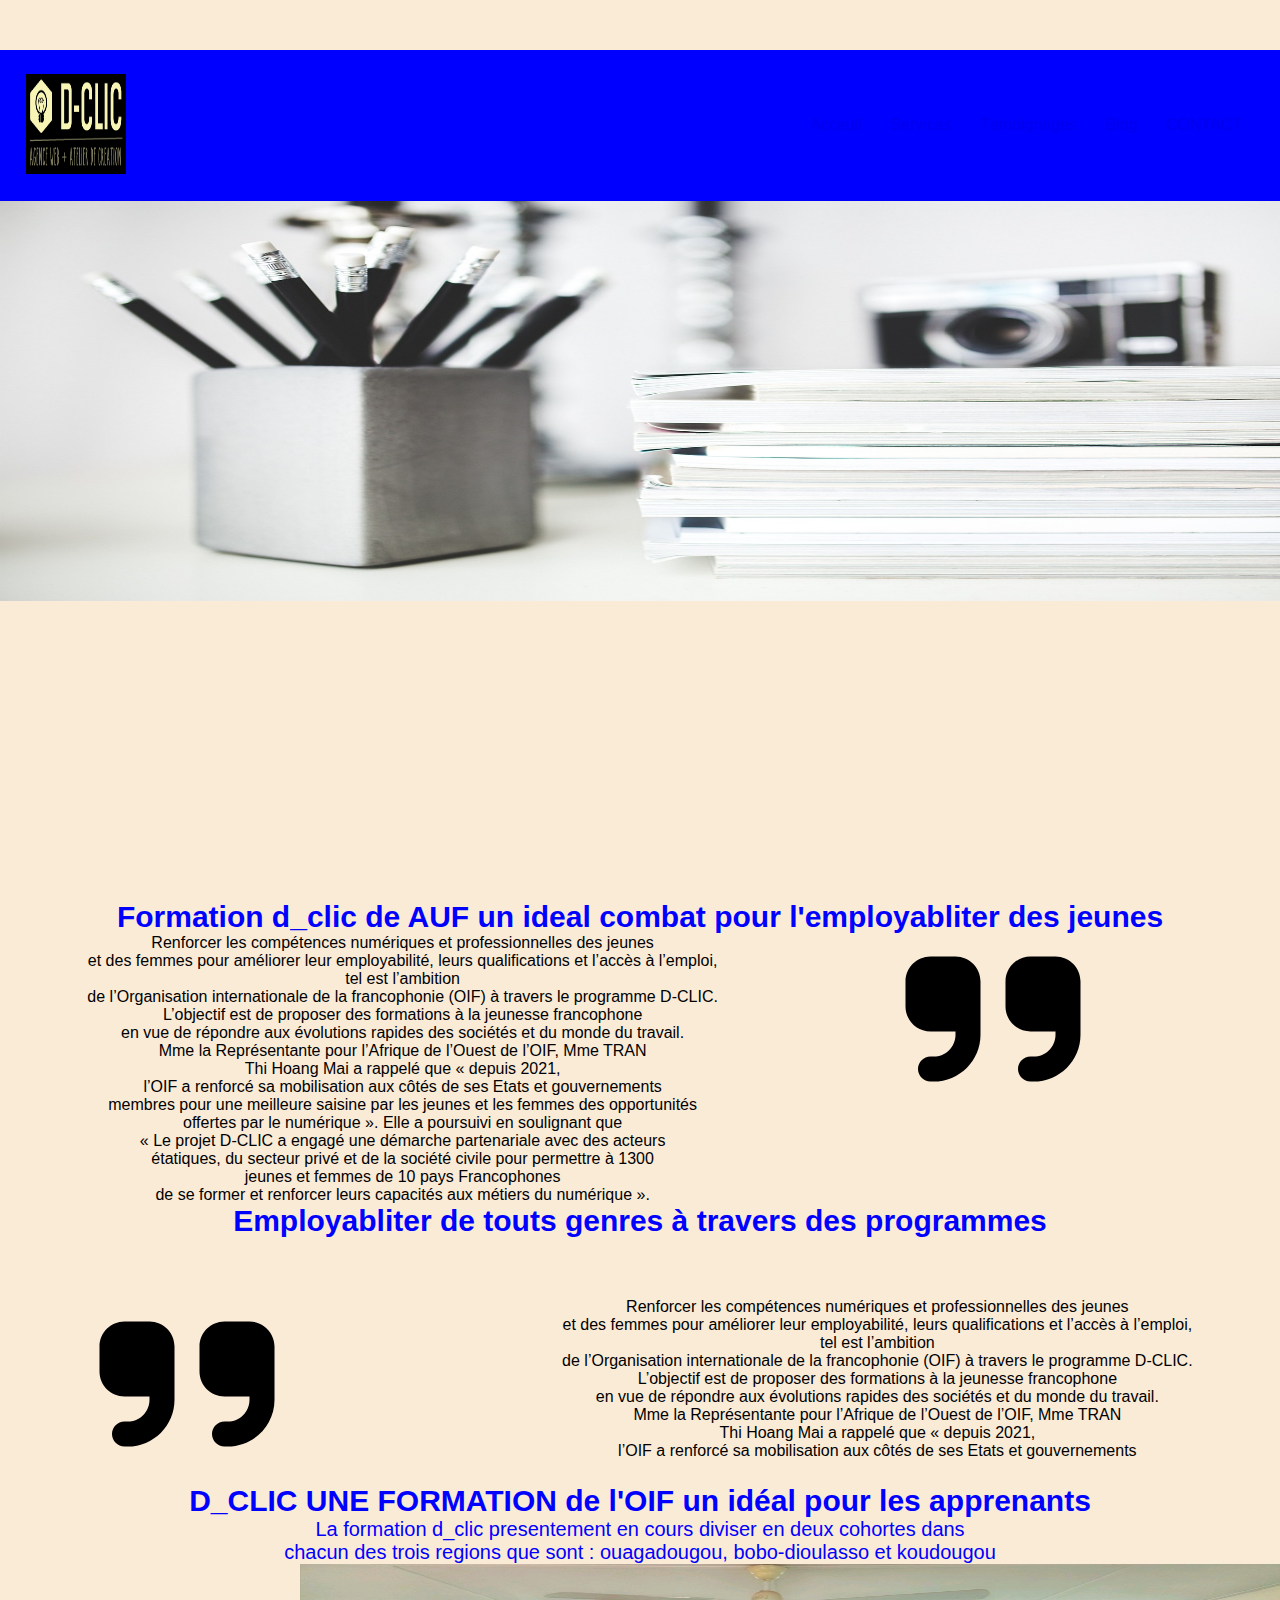
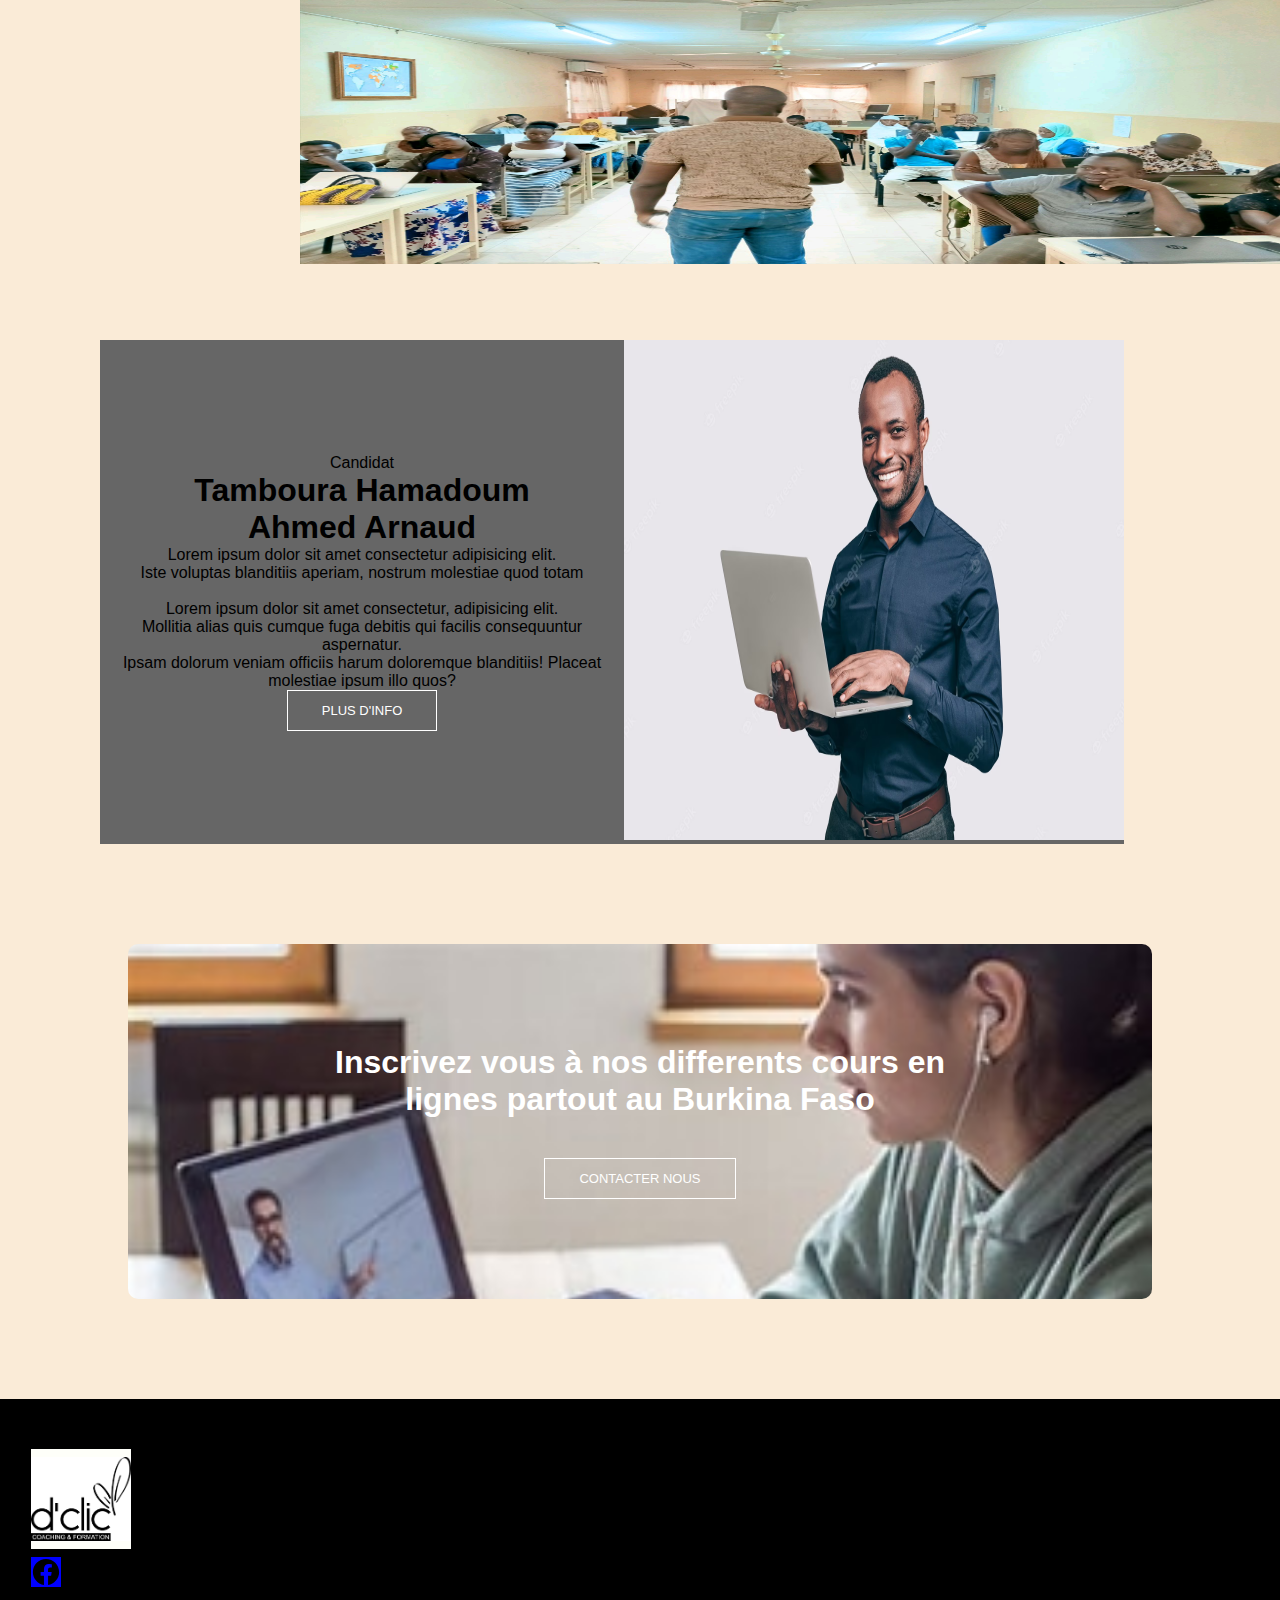
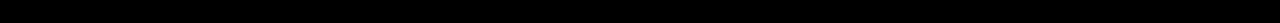
<file: Blog.html>
<!DOCTYPE html>
<html lang="en">
<head>
    <meta charset="UTF-8">
    <meta name="viewport" content="width=device-width, initial-scale=1.0">
    <link rel="stylesheet" href="https://cdnjs.cloudflare.com/ajax/libs/font-awesome/6.4.0/css/all.min.css"
    integrity="sha512-iecdLmaskl7CVkqkXNQ/ZH/XLlvWZOJyj7Yy7tcenmpD1ypASozpmT/E0iPtmFIB46ZmdtAc9eNBvH0H/ZpiBw=="
    crossorigin="anonymous" referrerpolicy="no-referrer" />
<link href="https://cdn.jsdelivr.net/npm/bootstrap@5.3.1/dist/css/bootstrap.min.css" rel="stylesheet"
    integrity="sha384-4bw+/aepP/YC94hEpVNVgiZdgIC5+VKNBQNGCHeKRQN+PtmoHDEXuppvnDJzQIu9" crossorigin="anonymous">

    <link rel="stylesheet" href="./style.css">
    <title>projet d_clic</title>
</head>
<body>
    <section class="header">
        <header>
           
            <nav>
                  <a href="index.html"><img class="imge" src="./d'''clic.png" alt=""></a>
    
                <div class="nav-links" id="navLinks">
                    <i class="fa fa-times" onclick="showMenu()" ></i>
                <ul>
                  <a href="./index.html"><li>Acceuil</li></a>
                    <a href="./Services.html"><li>Services</li></a>
                    <a href="./Témoignages.html"><li>Témoignages</li></a>
                   <a href="./Blog.html"> <li>Blog</li></a>
                   <a href="./CONTACT.html"><li>CONTACT</li></a>
                </ul>
            </div>
            <i class="fa fa-bars" onclick="showMenu()"></i>
            </nav>
            <img class="img3" src="./pencils-762555_1280.jpg"   alt="">

            <div class="text-box">
                <h2></h2>
                <p></p>
            </div>
        </header>
        </section>
        <section class="quotie">
            <h1>Formation d_clic de AUF un ideal combat pour l'employabliter des jeunes</h1>
            <div class="squotespa">
                <p>Renforcer les compétences numériques et professionnelles des jeunes <br>  et des femmes pour améliorer leur employabilité, leurs qualifications et l’accès à l’emploi,<br> tel est l’ambition <br> de l’Organisation internationale de la francophonie (OIF) à travers le programme D-CLIC. <br>
                     L’objectif est de proposer des formations à la jeunesse francophone  <br>en vue de répondre aux évolutions rapides des sociétés et du monde du travail. <br> Mme la Représentante pour l’Afrique de l’Ouest de l’OIF, Mme TRAN <br> Thi Hoang Mai a rappelé que « depuis 2021, <br>
                      l’OIF a renforcé sa mobilisation aux côtés de ses Etats et gouvernements <br> membres pour une meilleure  saisine par les jeunes et les femmes des opportunités <br>  offertes par le numérique ». Elle a poursuivi en soulignant que <br>
                       « Le projet D-CLIC a engagé une démarche partenariale avec des acteurs <br>
                       étatiques, du secteur privé et de la société civile pour permettre à 1300 <br> jeunes et femmes de 10 pays Francophones <br>
                       de se former et renforcer leurs capacités aux métiers du numérique ».</p>
                       <img class="quote" src="./quote-right-solid.svg" alt="">
            </div>
            <h1>Employabliter de touts genres à travers des programmes </h1> <br><br>
            <div class="squotespa">
                <img class="quot" src="./quote-right-solid.svg" alt="">
                
                <p>Renforcer les compétences numériques et professionnelles des jeunes <br>  et des femmes pour améliorer leur employabilité, leurs qualifications et l’accès à l’emploi,<br> tel est l’ambition <br> de l’Organisation internationale de la francophonie (OIF) à travers le programme D-CLIC. <br>
                     L’objectif est de proposer des formations à la jeunesse francophone  <br>en vue de répondre aux évolutions rapides des sociétés et du monde du travail. <br> Mme la Représentante pour l’Afrique de l’Ouest de l’OIF, Mme TRAN <br> Thi Hoang Mai a rappelé que « depuis 2021, <br>
                      l’OIF a renforcé sa mobilisation aux côtés de ses Etats et gouvernements <br></p>
                      
            </div>
        </section>
        <section class="quotiie">
            <h1>D_CLIC UNE FORMATION de l'OIF un idéal pour les apprenants</h1>
            <p>La formation d_clic presentement en cours diviser en deux cohortes dans 
                <br>chacun des trois regions que sont : ouagadougou, bobo-dioulasso et koudougou</p>
            <div>

                <img class="img5" src="./image_a62a7da3-892f-4480-84c8-033aaefdf37520230807_190721.jpg" alt="">
            </div>
        </section><br><br><br><br>
        
        <section class="candidat">
        <div>
            <p>Candidat</p>
            <h1>Tamboura Hamadoum <br> Ahmed Arnaud</h1>
            <p>Lorem ipsum dolor sit amet consectetur adipisicing elit. <br>
                 Iste voluptas blanditiis aperiam, nostrum molestiae quod totam</p><br>
                <p>Lorem ipsum dolor sit amet consectetur, adipisicing elit. <br>
                     Mollitia alias quis cumque fuga debitis qui facilis consequuntur aspernatur. <br>
                     Ipsam dolorum veniam officiis harum doloremque blanditiis! Placeat molestiae ipsum illo quos?</p>
                     <a href="" class="hero-btn">PLUS D'INFO</a>
        </div>
        <div>
            <img class="imgt" src="./comment-puis-je-vous-aider-beau-jeune-homme-africain-travaillant-ordinateur-portable-vous-souriant-se-tenant-debout_425904-21663.avif" alt="">
        </div>
                </section>
        <section class="cta">
            <h1>Inscrivez vous à nos differents cours en <br>lignes partout au Burkina Faso</h1>
            <a href="" class="hero-btn">CONTACTER NOUS</a>
        </section>
        
        <div class="container-10">
            <div>
                <h1>
                    <img class="imge" src="./dclic.png" alt="">
                </h1>
                <div class="sh">
                    <img src="logo-facebook.svg" alt="">
                    <img src="logo-twitter.svg" alt="">
                    <img src="logo-youtube.svg" alt="">
                </div>
                <p>Copyright © by UNB/formation d_clic,</p>
                </p> Inc. All rights reserved.</p>
            </div>
            <div>
                <h1>Contact us</h1>
                <p>Burkina faso , d_clic</p>
                </p> Bobo_dioulasso , B.F </p>
                <p>75413359</p>
                <p>hello@formationd_clic.com</p>
            </div>
            <div>
                <h1>Account</h1>
                <p>Create account </p>
                <p>Sign in</p>
                <p>iOs app</p>
                <p>Android app</p>
            </div>
            <div>
                <h1>Company</h1>
                <p>About Formation d_clic/bobo</p>
                <p>Business</p>
                <p>Partenaires d_clic</p>
                <p>Carrieres à poursuivre</p>
    
            </div>
            <div>
                <h1>Ressources</h1>
                <p>d_clic directory</p>
                <p>Help center</p>
                <p>Privacy & terms</p>
                <p>Contrat et emploie</p>
            </div>
        </div>
        </div>      
      <script src="./index.js"></script>
      <script src="https://code.jquery.com/jquery-3.2.1.slim.min.js" integrity="sha384-KJ3o2DKtIkvYIK3UENzmM7KCkRr/rE9/Qpg6aAZGJwFDMVNA/GpGFF93hXpG5KkN" crossorigin="anonymous"></script>
<script src="https://cdn.jsdelivr.net/npm/popper.js@1.12.9/dist/umd/popper.min.js" integrity="sha384-ApNbgh9B+Y1QKtv3Rn7W3mgPxhU9K/ScQsAP7hUibX39j7fakFPskvXusvfa0b4Q" crossorigin="anonymous"></script>
</body>
</html>
</file>
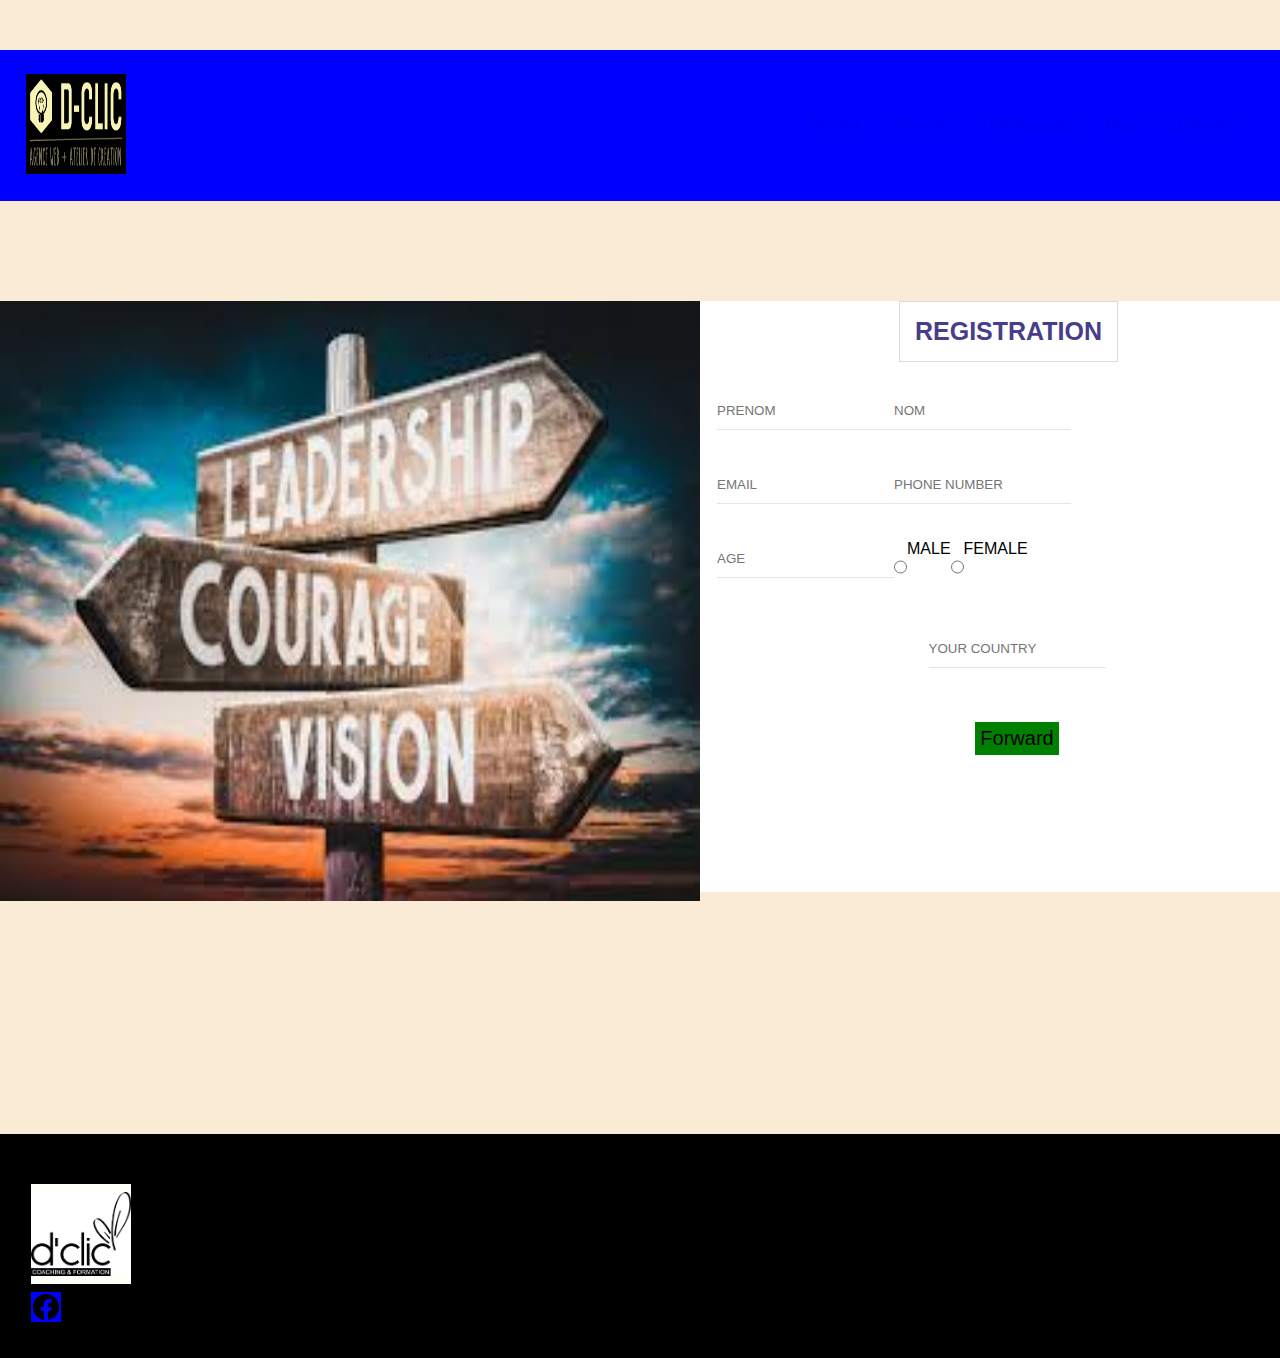
<file: CONTACT.html>
<!DOCTYPE html>
<html lang="en">
<head>
    <meta charset="UTF-8">
    <meta name="viewport" content="width=device-width, initial-scale=1.0">
    <link rel="stylesheet" href="https://cdnjs.cloudflare.com/ajax/libs/font-awesome/6.4.0/css/all.min.css"
    integrity="sha512-iecdLmaskl7CVkqkXNQ/ZH/XLlvWZOJyj7Yy7tcenmpD1ypASozpmT/E0iPtmFIB46ZmdtAc9eNBvH0H/ZpiBw=="
    crossorigin="anonymous" referrerpolicy="no-referrer" />
<link href="https://cdn.jsdelivr.net/npm/bootstrap@5.3.1/dist/css/bootstrap.min.css" rel="stylesheet"
    integrity="sha384-4bw+/aepP/YC94hEpVNVgiZdgIC5+VKNBQNGCHeKRQN+PtmoHDEXuppvnDJzQIu9" crossorigin="anonymous">
    <link rel="stylesheet" href="./style.css">
    <title>projet d_clic</title>
</head>
<body>
    <section class="header">
        <header>
           
            <nav>
                  <a href="index.html"><img class="imge" src="./d'''clic.png" alt=""></a>
    
                <div class="nav-links" id="navLinks">
                    <i class="fa fa-times" onclick="showMenu()" ></i>
                <ul>
                  <a href="./index.html"><li>Acceuil</li></a>
                    <a href="./Services.html"><li>Services</li></a>
                    <a href="./Témoignages.html"><li>Témoignages</li></a>
                   <a href="./Blog.html"> <li>Blog</li></a>
                   <a href="./CONTACT.html"><li>CONTACT</li></a>
                </ul>
            </div>
            <i class="fa fa-bars" onclick="showMenu()"></i>
            </nav>
            <form> 
                <div class="page1" id="page1">
                    <section class="container1">
                      <section class="A">
                      <div class="met">
                          <img class="courage" src="./COURAGE.jpg" alt="">
                      </div>
                    
                     <div class="span">
                          <h3>REGISTRATION</h3>
                          <div class="fari">
                            <form action="" method="post" id="loi">
                              <div class="link">
                                <div>
                              <input type="text" name=" name" placeholder="PRENOM" class="form-control"  id="prenom">
                              <span id="rajout"></span></div>
                                  <div>
                              <input type="text" name="name" placeholder="NOM" class="form-control"  id="nom">
                              <span id="rajout1"></span></div>
                              </div><br><br>
                              <div class="link">
                                <div>
                              <input type="text" name=" name" placeholder="EMAIL" class="form-control"  id="email">
                              <span id="rajout2"></span></div>
                              <div>
                              <input type="text" name=" name" placeholder="PHONE NUMBER" class="form-control"  id="number">
                              <span id="rajout3"></span></div></div><br><br>
                              <div class="link">
                                <div>
                              <input type="text" name=" name" placeholder="AGE" class="form-control"  id="age">
                              <span id="rajout4"></span> 
                            </div>
                              <input type="radio" name=" gender" placeholder="MALE" class=""  id="male">MALE
                              
                              <br><br><br> <input type="radio" name=" gender" placeholder="FEMALE" class=""  id="female">FEMALE <br><br>
                            </div><br><br>
                              <div>
                              <input type="text" name=" name" placeholder="YOUR COUNTRY" class="form-control"  id="country">
                              <span id="rajout5"></span>
                            </div><br><br><br>
                            <button  class="vert" id="bonde">Forward</button>
                            </form>
                           
                          </div>
              </div>
          </section>
       </section>
           </div>
               </form> 
      
        </header>
        </section> <br><br><br><br><br><br><br><br><br><br><br><br><br>
        <div class="container-10">
            <div>
                <h1>
                    <img class="imge" src="./dclic.png" alt="">
                </h1>
                <div class="sh">
                    <img src="logo-facebook.svg" alt="">
                    <img src="logo-twitter.svg" alt="">
                    <img src="logo-youtube.svg" alt="">
                </div>
                <p>Copyright © by UNB/formation d_clic,</p>
                </p> Inc. All rights reserved.</p>
            </div>
            <div>
                <h1>Contact us</h1>
                <p>Burkina faso , d_clic</p>
                </p> Bobo_dioulasso , B.F </p>
                <p>75413359</p>
                <p>hello@formationd_clic.com</p>
            </div>
            <div>
                <h1>Account</h1>
                <p>Create account </p>
                <p>Sign in</p>
                <p>iOs app</p>
                <p>Android app</p>
            </div>
            <div>
                <h1>Company</h1>
                <p>About Formation d_clic/bobo</p>
                <p>Business</p>
                <p>Partenaires d_clic</p>
                <p>Carrieres à poursuivre</p>
    
            </div>
            <div>
                <h1>Ressources</h1>
                <p>d_clic directory</p>
                <p>Help center</p>
                <p>Privacy & terms</p>
                <p>Contrat et emploie</p>
            </div>
        </div>
        </div>      
      <script src="./index.js"></script>
      <script src="https://code.jquery.com/jquery-3.2.1.slim.min.js" integrity="sha384-KJ3o2DKtIkvYIK3UENzmM7KCkRr/rE9/Qpg6aAZGJwFDMVNA/GpGFF93hXpG5KkN" crossorigin="anonymous"></script>
<script src="https://cdn.jsdelivr.net/npm/popper.js@1.12.9/dist/umd/popper.min.js" integrity="sha384-ApNbgh9B+Y1QKtv3Rn7W3mgPxhU9K/ScQsAP7hUibX39j7fakFPskvXusvfa0b4Q" crossorigin="anonymous"></script>
</body>
</html>
</file>
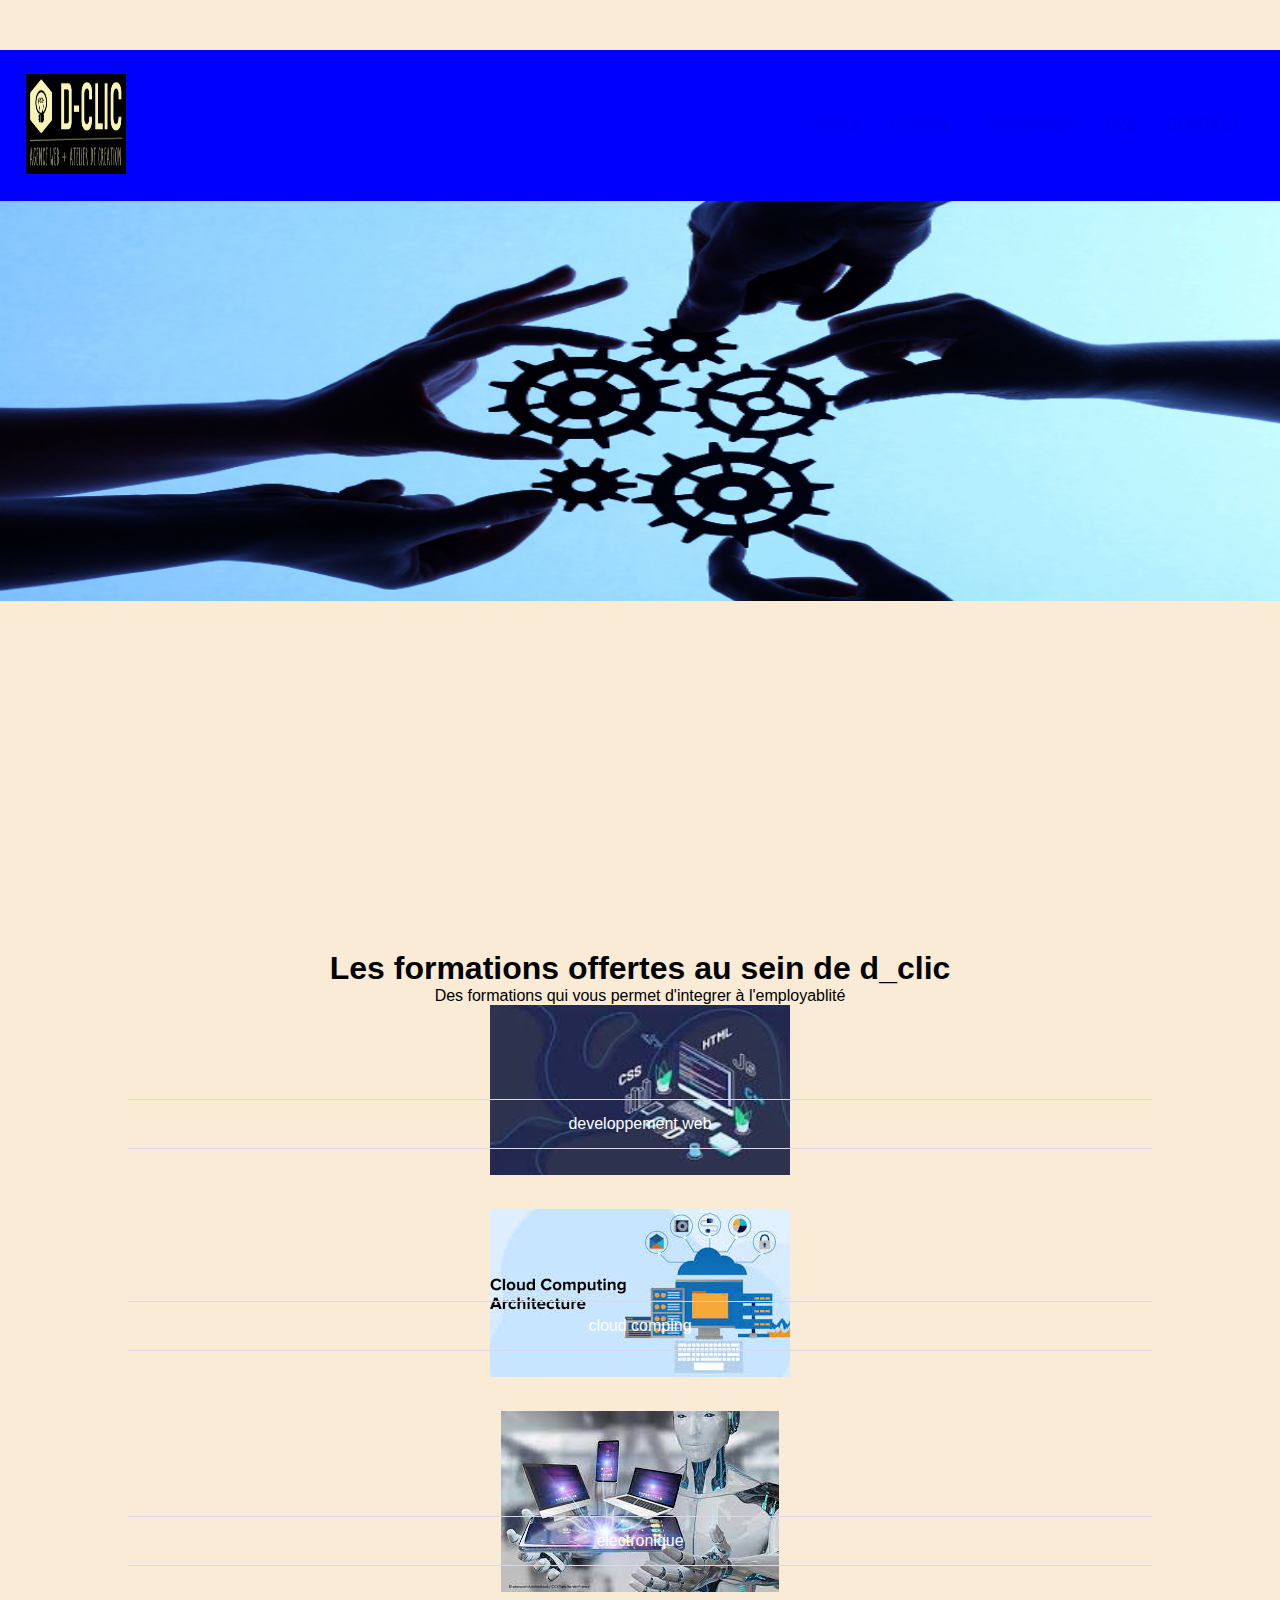
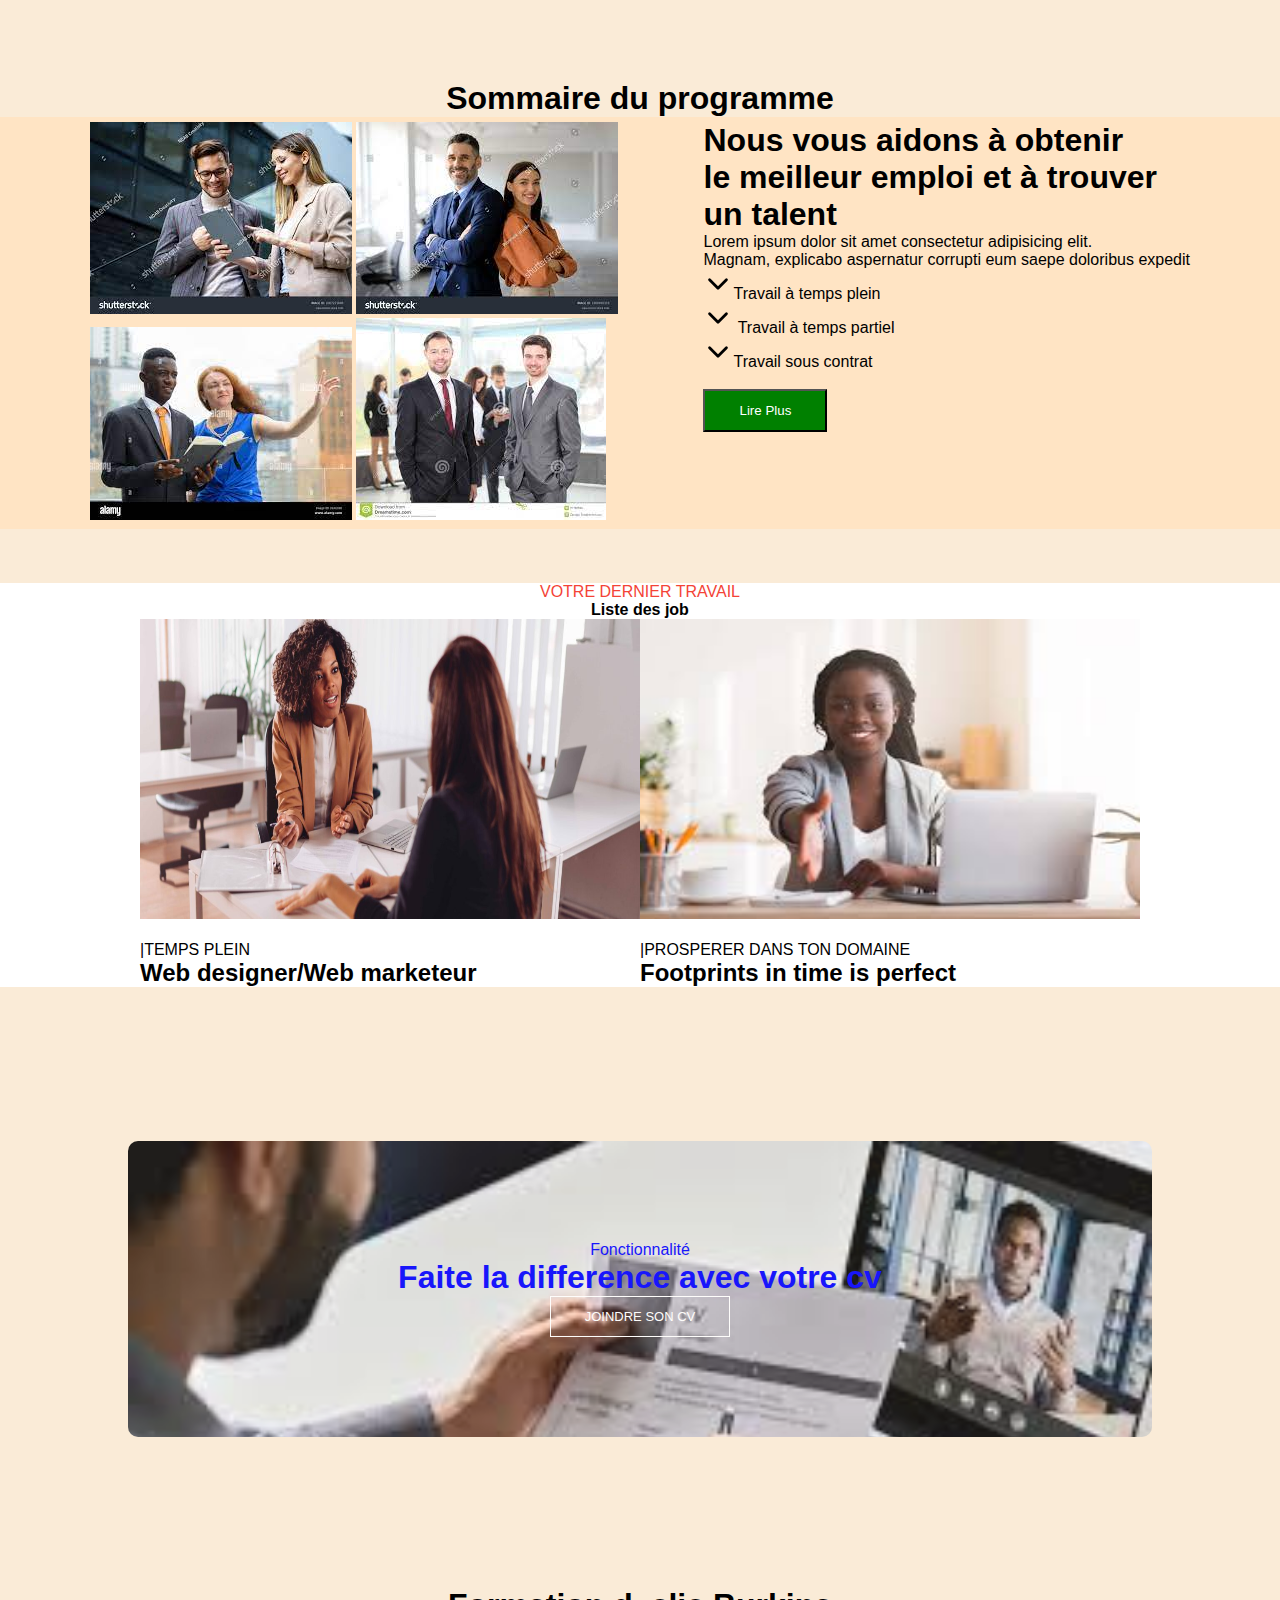
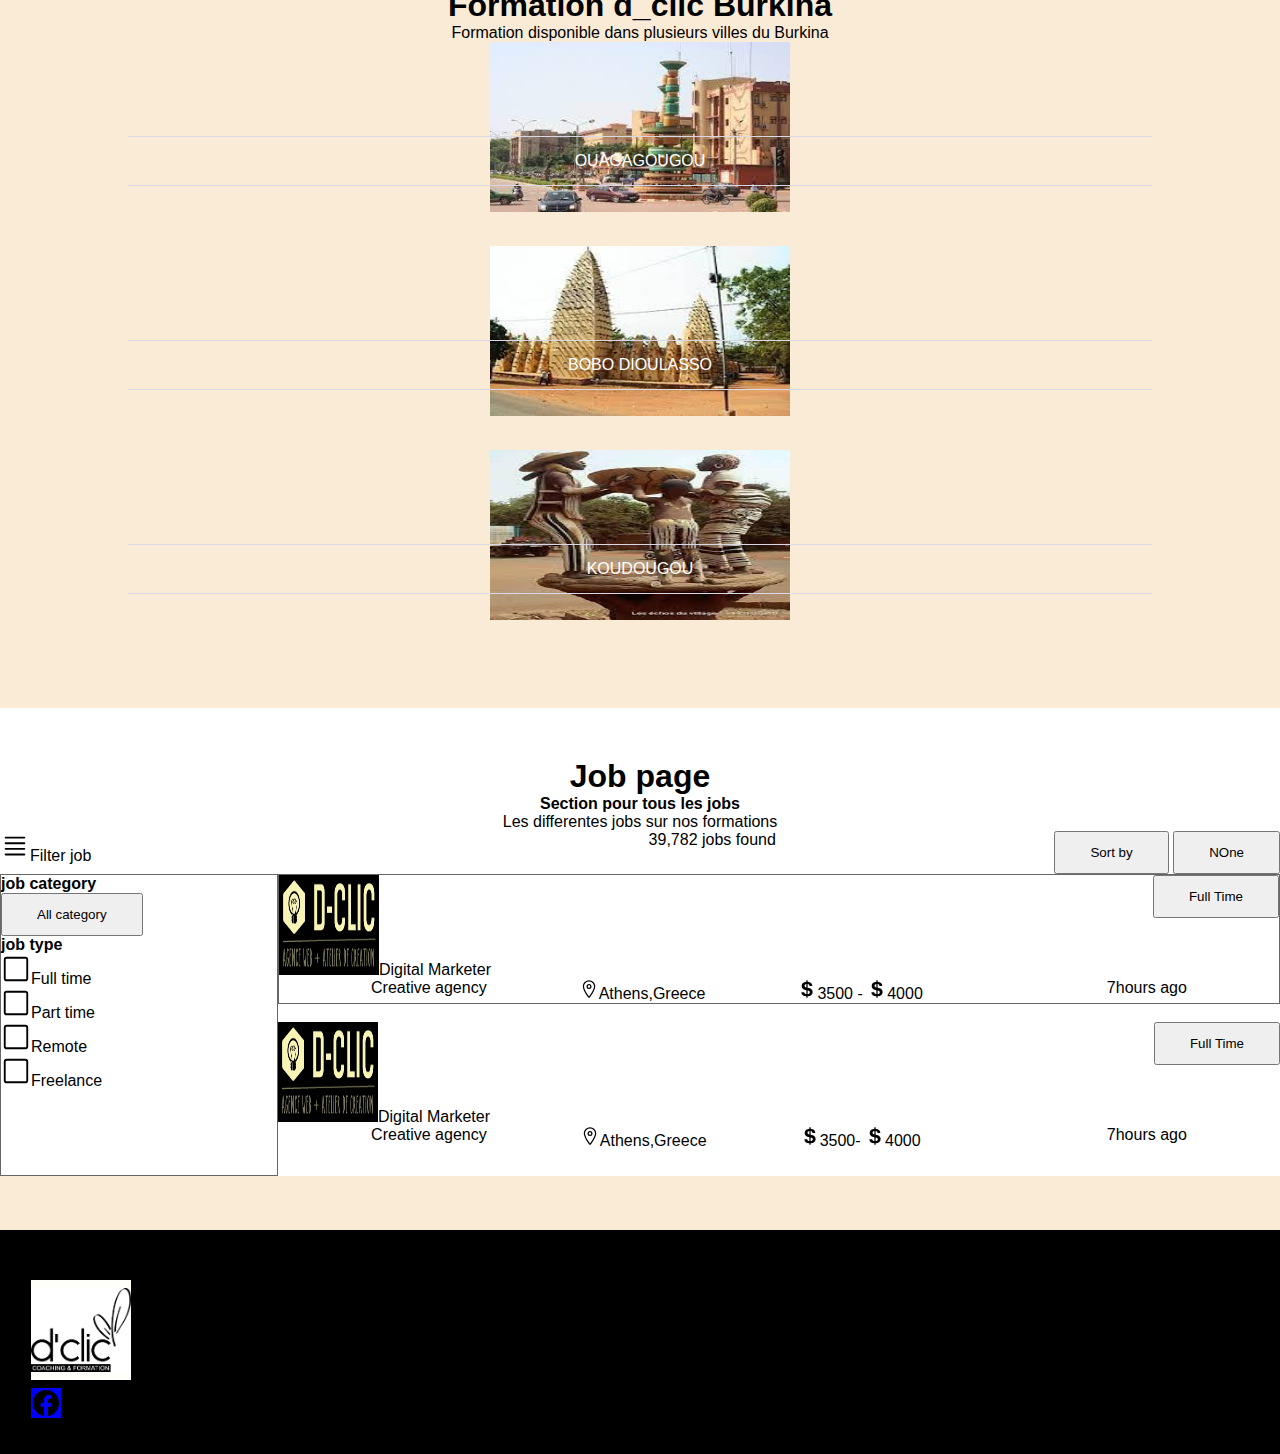
<file: Services.html>
<!DOCTYPE html>
<html lang="en">
<head>
    <meta charset="UTF-8">
    <meta name="viewport" content="width=device-width, initial-scale=1.0">
    <link rel="stylesheet" href="https://cdnjs.cloudflare.com/ajax/libs/font-awesome/6.4.0/css/all.min.css"
    integrity="sha512-iecdLmaskl7CVkqkXNQ/ZH/XLlvWZOJyj7Yy7tcenmpD1ypASozpmT/E0iPtmFIB46ZmdtAc9eNBvH0H/ZpiBw=="
    crossorigin="anonymous" referrerpolicy="no-referrer" />
<link href="https://cdn.jsdelivr.net/npm/bootstrap@5.3.1/dist/css/bootstrap.min.css" rel="stylesheet"
    integrity="sha384-4bw+/aepP/YC94hEpVNVgiZdgIC5+VKNBQNGCHeKRQN+PtmoHDEXuppvnDJzQIu9" crossorigin="anonymous">

    <link rel="stylesheet" href="./style.css">
    <title>projet d_clic</title>
</head>
<body>
    <section class="header">
        <header>
           
            <nav>
                  <a href="index.html"><img class="imge" src="./d'''clic.png" alt=""></a>
    
                <div class="nav-links" id="navLinks">
                    <i class="fa fa-times" onclick="showMenu()" ></i>
                <ul>
                  <a href="./index.html"><li>Acceuil</li></a>
                    <a href="./Services.html"><li>Services</li></a>
                    <a href="./Témoignages.html"><li>Témoignages</li></a>
                   <a href="./Blog.html"> <li>Blog</li></a>
                   <a href="./CONTACT.html"><li>CONTACT</li></a>
                </ul>
            </div>
            <i class="fa fa-bars" onclick="showMenu()"></i>
            </nav>
            <img class="img3" src="./mate.jpg" alt="">
            <div class="text-box">
                <h2></h2>
                <p></p>
            </div>
        </header>
        </section>
        <section class="centre">
            <h1>Les formations offertes au sein de d_clic</h1>
    <p>Des formations qui vous permet d'integrer à l'employablité</p>
    <div class="row">
        <div class="centre-col">
    <img class="pht" src="./web develo.jpg" alt="">
    <div class="layer">
        <h3>developpement web</h3>
    </div>
        </div>
        <div class="centre-col">
            <img src="./cloud.jpg" alt="">

            <div class="layer">
                <h3>cloud comping</h3>
            </div>
                </div>
                <div class="centre-col">
                    <img src="./electronique.jpg" alt="">
                    <div class="layer">
                        <h3>electronique</h3>
                    </div>
                        </div>
    </div>
    </section><br><br><br>
    <div class="part">
    <h1>Sommaire du programme</h1></div>
    <section class="sommaire">
        <div class="somme">
            <div>
           <img src="./homme aff.jpg" alt="">
           <img src="./humme et femm.jpg" alt="">
        </div>
        <div>
           <img src="./homme femme.jpg" alt=""> 
           <img src="./deux hommes.jpg" alt="">
        </div>
        </div>
        <div>
            <h1>Nous vous aidons à obtenir <br> le meilleur  emploi et à trouver <br> un talent</h1>
            <p>Lorem ipsum dolor sit amet consectetur adipisicing elit. <br> Magnam, explicabo aspernatur corrupti eum saepe doloribus expedit</p>
            <div class="chev">
            <img class="chevron" src="./chevron-down-outline.svg" alt="">Travail à temps plein <br>
            <img class="chevron" src="./chevron-down-outline.svg" alt=""> Travail à temps partiel <br>
            <img class="chevron" src="./chevron-down-outline.svg" alt="">Travail sous contrat <br>
        </div> <br>
        <button class="but">Lire Plus</button>
        </div>
    </section><br><br><br>
    <section class="job">
        <div class="part">
        <p>VOTRE DERNIER TRAVAIL</p>
        <h4>Liste des job</h4></div>
        <div class="list">
        <div>
            <img class="joe" src="./Mener-lentretien-1200x500.jpg" alt=""><br><br>
            <p>|TEMPS PLEIN </p>
            <h2>Web designer/Web marketeur</h2>
        </div>
        <div>
            <img class="joe" src="./fem.jpg" alt=""><br><br>
            <p>|PROSPERER DANS TON DOMAINE</p>
            <h2>Footprints in time is perfect</h2>
        </div>
    </div>
    </section><br><br><br>
    <section class="cv">
        <!-- <img class="CV-PH" src="./cv.jpg" alt=""> -->
        <div class="cv-text">
            <p>Fonctionnalité</p>
            <h1>Faite la difference avec votre cv</h1>
            <a href="" class="hero-btn">JOINDRE SON CV</a>
       </div>
    </section>
    <section class="centre">
        <h1>Formation d_clic Burkina</h1>
        <p>Formation disponible  dans  plusieurs villes du Burkina</p>
<div class="row">
    <div class="centre-col">
<img class="pht" src="./ouagadougou.jpg" alt="">
<div class="layer">
    <h3>OUAGAGOUGOU</h3>
</div>
    </div>
    <div class="centre-col">
        <img  class="pht"src="bobo.jpg" alt="">
        <div class="layer">
            <h3>BOBO DIOULASSO</h3>
        </div>
            </div>
            <div class="centre-col">
                <img class="pht"src="./koudougou.jpg" alt="">
                <div class="layer">
                    <h3>KOUDOUGOU</h3>
                </div>
                    </div>
</div>
</section><br><br><br> 
<section class="job page">
<div class="centre">
    <h1>Job page</h1>
    <h4>Section pour tous les jobs</h4>
    <p>Les differentes jobs sur nos formations</p>
</div>
<div class="reor">
  <div>  <img class="chevron" src="./reorder-four-outline.svg" alt="">Filter job </div> <br>
    <p>39,782 jobs found</p>
    <div>
    <button class="bu">Sort by</button>
    <button class="bu">NOne</button></div>
</div>
<div class="reore">
    <div class="card-group">
        <div>
        <h4>job category</h4>
        <button class="bu">All category</button>
        <div >
            <h4>job type</h4>
            <img class="chevron" src="./square-outline.svg" alt="">Full time <br>
            <img class="chevron" src="./square-outline.svg" alt="">Part time <br>
            <img class="chevron" src="./square-outline.svg" alt="">Remote <br>
            <img class="chevron" src="./square-outline.svg" alt="">Freelance
        </div>
    </div>
    </div>
    <div>
    <div class="card">
       <div class="reor"> 
       <div><img class="imge" src="./d'''clic.png" alt="">Digital Marketer </div>
       <div><button class="bu">Full Time</button></div>
    </div>
        <div class="reores">
            <p> Creative agency</p>
           <div> <img class="usd" src="./location-outline.svg" alt="">Athens,Greece </div>
           <div> <img class="usd" src="./logo-usd.svg" alt="">3500 - <img class="usd" src="./logo-usd.svg" alt="">4000</div> <br>
           <p>7hours ago</p>
        </div>
        </div> <br>
        <div class="">
            <div class="reor">
          <div>  <img class="imge" src="./d'''clic.png" alt="">Digital Marketer </div>
           <div> <button class="bu">Full Time</button></div> </div>
            <div class="reores">
                <p> Creative agency</p>
              <div> <img class="usd" src="./location-outline.svg" alt="">Athens,Greece </div>
             <div>   <img class="usd" src="./logo-usd.svg" alt="">3500- <img class="usd" src="./logo-usd.svg" alt="">4000</div><br>
             <p>7hours ago</p>
            </div>
             
    
            </div>
        </div>
</div>
</section> <br><br><br>

<div class="container-10">
    <div>
        <h1>
            <img class="imge" src="./dclic.png" alt="">
        </h1>
        <div class="sh">
            <img src="logo-facebook.svg" alt="">
            <img src="logo-twitter.svg" alt="">
            <img src="logo-youtube.svg" alt="">
        </div>
        <p>Copyright © by UNB/formation d_clic,</p>
        </p> Inc. All rights reserved.</p>
    </div>
    <div>
        <h1>Contact us</h1>
        <p>Burkina faso , d_clic</p>
        </p> Bobo_dioulasso , B.F </p>
        <p>75413359</p>
        <p>hello@formationd_clic.com</p>
    </div>
    <div>
        <h1>Account</h1>
        <p>Create account </p>
        <p>Sign in</p>
        <p>iOs app</p>
        <p>Android app</p>
    </div>
    <div>
        <h1>Company</h1>
        <p>About Formation d_clic/bobo</p>
        <p>Business</p>
        <p>Partenaires d_clic</p>
        <p>Carrieres à poursuivre</p>

    </div>
    <div>
        <h1>Ressources</h1>
        <p>d_clic directory</p>
        <p>Help center</p>
        <p>Privacy & terms</p>
        <p>Contrat et emploie</p>
    </div>
</div>
</div>      
      <script src="./index.js"></script>
      <script src="https://code.jquery.com/jquery-3.2.1.slim.min.js" integrity="sha384-KJ3o2DKtIkvYIK3UENzmM7KCkRr/rE9/Qpg6aAZGJwFDMVNA/GpGFF93hXpG5KkN" crossorigin="anonymous"></script>
<script src="https://cdn.jsdelivr.net/npm/popper.js@1.12.9/dist/umd/popper.min.js" integrity="sha384-ApNbgh9B+Y1QKtv3Rn7W3mgPxhU9K/ScQsAP7hUibX39j7fakFPskvXusvfa0b4Q" crossorigin="anonymous"></script>
</body>
</html>
</file>
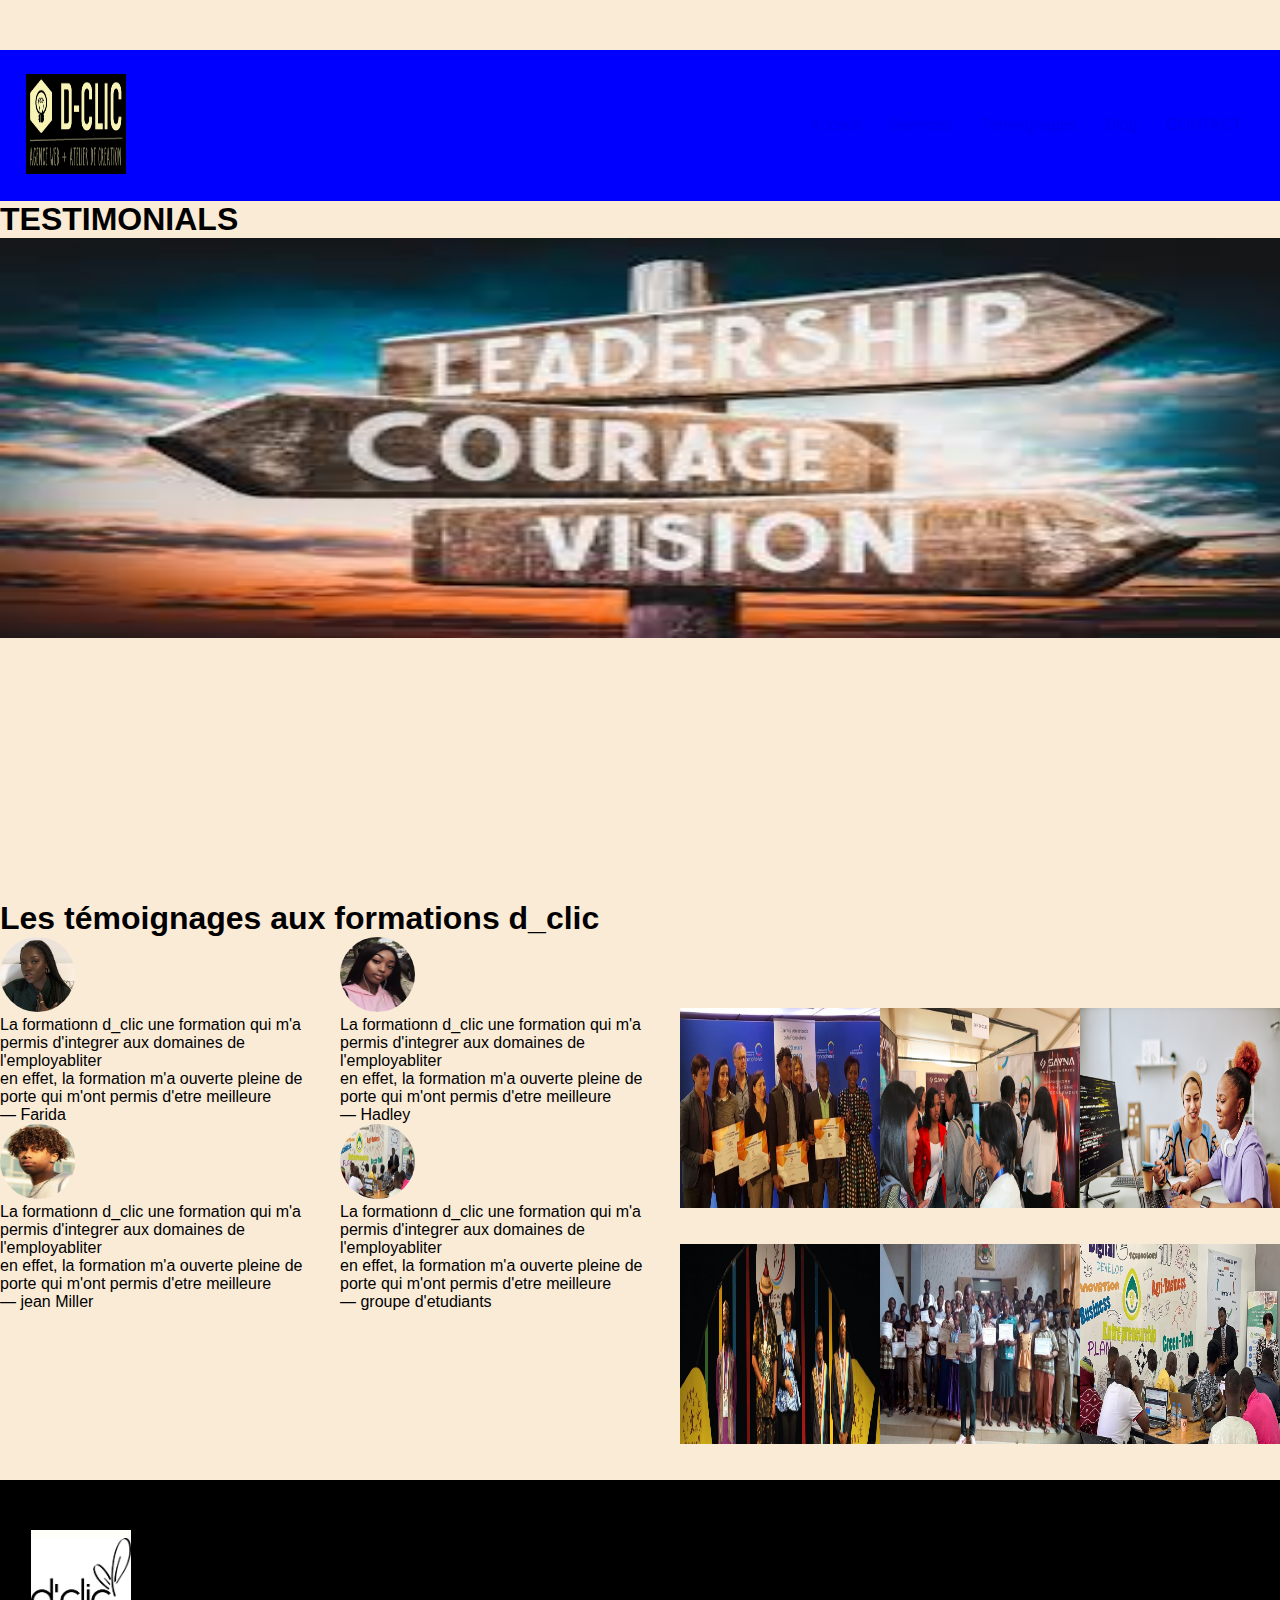
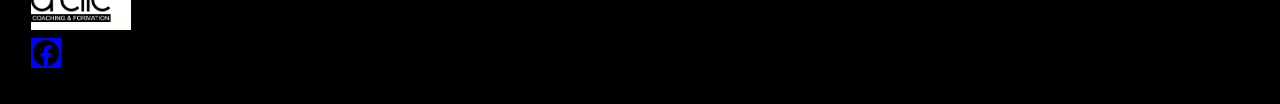
<file: Témoignages.html>
<!DOCTYPE html>
<html lang="en">
<head>
    <meta charset="UTF-8">
    <meta name="viewport" content="width=device-width, initial-scale=1.0">

    <link rel="stylesheet" href="https://cdnjs.cloudflare.com/ajax/libs/font-awesome/6.4.0/css/all.min.css"
    integrity="sha512-iecdLmaskl7CVkqkXNQ/ZH/XLlvWZOJyj7Yy7tcenmpD1ypASozpmT/E0iPtmFIB46ZmdtAc9eNBvH0H/ZpiBw=="
    crossorigin="anonymous" referrerpolicy="no-referrer" />
<link href="https://cdn.jsdelivr.net/npm/bootstrap@5.3.1/dist/css/bootstrap.min.css" rel="stylesheet"
    integrity="sha384-4bw+/aepP/YC94hEpVNVgiZdgIC5+VKNBQNGCHeKRQN+PtmoHDEXuppvnDJzQIu9" crossorigin="anonymous">
    <link rel="stylesheet" href="./style.css">
    <title>projet d_clic</title>
</head>
<body>
    <section class="header">
        <header>
           
            <nav>
                  <a href="index.html"><img class="imge" src="./d'''clic.png" alt=""></a>
    
                <div class="nav-links" id="navLinks">
                    <i class="fa fa-times" onclick="showMenu()" ></i>
                <ul>
                  <a href="./index.html"><li>Acceuil</li></a>
                    <a href="./Services.html"><li>Services</li></a>
                    <a href="./Témoignages.html"><li>Témoignages</li></a>
                   <a href="./Blog.html"> <li>Blog</li></a>
                   <a href="./CONTACT.html"><li>CONTACT</li></a>
                </ul>
            </div>
            <i class="fa fa-bars" onclick="showMenu()"></i>
            </nav>
            <div class="right">
            <h1>TESTIMONIALS</h1>
            <img class="img3" src="./COURAGE.jpg" alt="">
            </div>
           
        </header>
        </section>
        <div class="container-6">
            <div class="leftside">
                <h1>Les témoignages aux formations d_clic</h1>
                <div class="section-a">
                    <div class="lime">
                        <img class="sa" src="fille 1.jpg">
                        <p>La formationn d_clic une formation qui  m'a permis d'integrer aux domaines de l'employabliter <br>
                        en effet, la formation m'a ouverte  pleine de  porte qui m'ont permis d'etre meilleure</p>
                        <p>— Farida </p>
                    </div>
                    <div class="mile">
                        <img class="sa" src="fille 2.jpg">
                        <p>La formationn d_clic une formation qui m'a permis d'integrer aux domaines de l'employabliter <br>
                            en effet, la formation m'a ouverte  pleine de porte qui m'ont permis d'etre meilleure</p>
                        <p>— Hadley</p>
                    </div>
                </div>
                <div class="section-b">
                    <div class="dime">
                        <img class="sa" src="garcon1.jpg">
                        <p>La formationn d_clic une formation qui  m'a permis d'integrer aux domaines de l'employabliter <br>
                            en effet, la formation m'a ouverte   pleine de porte qui m'ont permis d'etre meilleure</p>
                        <p>— jean Miller</p>
                    </div>
                    <div class="mide">
                        <img class="sa" src="./Une.jpg">
                        <p>La formationn d_clic une formation qui  m'a permis d'integrer aux domaines de l'employabliter <br>
                            en effet, la formation m'a ouverte  pleine de porte qui m'ont permis d'etre meilleure</p>
                        <p>— groupe d'etudiants</p>
                        
                    </div>
                </div>
            </div>
            <div class="caser"><br><br><br><br><br><br>
                <div class="case">
                    <img class="cra" src="./74.jpg" alt=""><br>
                    <img class="cra" src="./DCLIC Mada ATDA.jpg" alt=""><br>
                    <img class="cra" src="./Manchette filles TIC.jpeg" alt=""><br>
                </div><br><br>
                <div class="casser">
                <img class="cra" src="./Sans titre 25.jpg" alt="">
                <img class="cra" src="./sans_titre_2-217.jpg" alt="">
                <img class="cra" src="./Une.jpg" alt="">
            </div><br><br>
            </div>
    
    
        </div>
        <div class="container-10">
            <div>
                <h1>
                    <img class="imge" src="./dclic.png" alt="">
                </h1>
                <div class="sh">
                    <img src="logo-facebook.svg" alt="">
                    <img src="logo-twitter.svg" alt="">
                    <img src="logo-youtube.svg" alt="">
                </div>
                <p>Copyright © by UNB/formation d_clic,</p>
                </p> Inc. All rights reserved.</p>
            </div>
            <div>
                <h1>Contact us</h1>
                <p>Burkina faso , d_clic</p>
                </p> Bobo_dioulasso , B.F </p>
                <p>75413359</p>
                <p>hello@formationd_clic.com</p>
            </div>
            <div>
                <h1>Account</h1>
                <p>Create account </p>
                <p>Sign in</p>
                <p>iOs app</p>
                <p>Android app</p>
            </div>
            <div>
                <h1>Company</h1>
                <p>About Formation d_clic/bobo</p>
                <p>Business</p>
                <p>Partenaires d_clic</p>
                <p>Carrieres à poursuivre</p>
    
            </div>
            <div>
                <h1>Ressources</h1>
                <p>d_clic directory</p>
                <p>Help center</p>
                <p>Privacy & terms</p>
                <p>Contrat et emploie</p>
            </div>
        </div>
        </div>      
    
      <script src="./index.js"></script>
      <script src="https://code.jquery.com/jquery-3.2.1.slim.min.js" integrity="sha384-KJ3o2DKtIkvYIK3UENzmM7KCkRr/rE9/Qpg6aAZGJwFDMVNA/GpGFF93hXpG5KkN" crossorigin="anonymous"></script>
<script src="https://cdn.jsdelivr.net/npm/popper.js@1.12.9/dist/umd/popper.min.js" integrity="sha384-ApNbgh9B+Y1QKtv3Rn7W3mgPxhU9K/ScQsAP7hUibX39j7fakFPskvXusvfa0b4Q" crossorigin="anonymous"></script>
</body>
</html>
</file>
<file: style.css>
*{
     margin: 0;
    padding: 0;
    font-family: 'Poppins', sans-serif;
}
.header{
    /* background-image:  url(./DCLIC\ PRo\ 3\ \(1\).jpg); */
    min-height: 100vh;
    width: 100%;
    height: 50px;
    top: 50px;
    font-size: 40x;
    background-position: center;
    background-size: cover;
    position: relative;

}

/*------ job -------*/
.list{
    display: flex;
    justify-content: center;
}
.joe{
    width: 500px;
    height: 300px;
}

.part{
    text-align: center;
}
.part p{
    color: #f44336;
    
} 

.job{
    background-color: white;
}

/*------------- sommaire ------------*/
.chevron{
    width: 30px;
    height: 30px;
}
.sommaire{
    display: flex;
    justify-content: space-evenly;
    padding: 5px 5px;
    background-color: bisque;
}
.but{
    background-color: green;
    color: #fff;
    padding: 12px 34px;
    position: relative;
   cursor: pointer;
}

 .imge{
    width: 100px;
    height: 100px;
}
nav{
    display: flex;
    padding: 2% 2%;
    height: 100px;
    justify-content: space-between;
    align-items: center;
    background-color: blue;

}
 .img3{
    width: 1350px;
    height: 400px;
} 
.nav-links{
    flex: 1;
    text-align: right;
}
.nav-links ul li{
    list-style: none;
    display: inline-block;
    padding: 8px 12px;
    position: relative;
}
.nav-links ul li a{
    color: #fff;
    text-decoration: none;
    font-size: 13px;
}
.nav-links ul li::after{
    content: "";
    width:  0%;
    height: 2px;
    background: #f44336;
    display: block;
   margin: auto; 
   transition: 0.5s;
}
.nav-links ul li:hover::after{
    width: 100%;

}
.text-box{
   width: 90%;
   color: #fff;
   position: absolute;
   top: 35%;
   left: 50%; 
   transform: translate(-50%, -50%);
   text-align: center;
}
.text-box h1{
    font-size: 60px;
    color: black;

}
.text-box p{
    margin: 10px 0 40px;
    font-size: 20px;
    color: black;

}
 .hero-btn{
    display: inline-block;
    text-decoration: none;
    color: white;
    border: 1px solid #fff;
   padding: 12px 34px;
   font-size: 13px;
   background: transparent; 
   position: relative;
   cursor: pointer;

}
.hero-btn:hover{
    border: 1px solid #f44336;
    background: #f44336;
    transition: 1s;
}
.fa{
    display: none;
} 

.pho{
background-color: aqua;
    
}
.photo{
    display: flex;
    justify-content: space-around;
}
.img2{
    height: 300px;
    width: 300px;
    
    
}
@media (max-width: 300px){
    .imge{
        width: 100px;
        height: 100px;
    }
    nav{
        display: flex;
        padding: 2% 2%;
        height: 100px;
        justify-content: space-between;
        align-items: center;
        background-color: black;
    
    }
    .fa{
        display: block;
    } 
     .img3{
        width: 100px;
        height: 100px;
    } 
    .nav-links{
        flex: 1;
        text-align: right;
    }
    .nav-links ul li{
        list-style: none;
        display: inline-block;
        padding: 8px 12px;
        position: relative;
    }
    .nav-links ul li a{
        color: #fff;
        text-decoration: none;
        font-size: 13px;
    }
    .nav-links ul li::after{
        content: "";
        width:  0%;
        height: 2px;
        background: #f44336;
        display: block;
       margin: auto; 
       transition: 0.5s;
    }
    .nav-links ul li:hover::after{
        width: 100%;
    
    }
    .text-box{
       width: 90%;
       color: #fff;
       position: absolute;
       top: 35%;
       left: 50%; 
       transform: translate(-50%, -50%);
       text-align: center;
    }
    .text-box h1{
        font-size: 60px;
        color: black;
    
    }
    .text-box p{
        margin: 10px 0 40px;
        font-size: 20px;
        color: black;
    
    }
     .hero-btn{
        display: inline-block;
        text-decoration: none;
        color: white;
        border: 1px solid #fff;
       padding: 12px 34px;
       font-size: 13px;
       background: transparent; 
       position: relative;
       cursor: pointer;
    
    }
    .hero-btn:hover{
        border: 1px solid #f44336;
        background: #f44336;
        transition: 1s;
    }
    
    .fa{
        display: none;
    } 
    
    .pho{
    background-color: aqua;
        
    }
    .photo{
        display: flex;
        justify-content: space-around;
    }
    .img2{
        height: 300px;
        width: 300px;
        
}

.text{
    text-align: center;
}
.shari{
    color: black;
    align-items: center;
}
.shari h1{
    align-items: center;
}
.container-10 {
    flex-direction: column;
    justify-content: space-between;
    padding-top: 100px;
  }
  .sh{
    width: 30px;
    height: 30px;
    flex-direction: column;
    
  }
  .case{
    flex-direction: column;
  }
  .casser{
    flex-direction: column;
  }
  .cra{
    width: 200px;
    height: 200px;
  }
  .container-6{
    flex-direction: column;
  }
  .section-a{
    flex-direction: column;
  }
  .section-b{
    flex-direction: column;
  }
  .centre{
    width: 80%;
    margin: auto; 
    text-align: center; 
    padding-top: 50px;
    
  }
  .centre-col{
      flex-basis: 32%;
      border-radius: 10px;
      margin-bottom: 30px;
      position: relative;
      overflow: hidden;
  }
  .centre-col{
      width: 100%;
  }
  .layer{
      background: transparent;
      height: 100%;
      width: 100%;
      position: absolute;
      top: 0;
      left: 0;
      transition: 0.5s;
  
  }
  .layer:hover{
      background: rgba(226,0,0,0.7);
  
  }
  .layer h3{
      width: 100%;
      font-weight: 500;
      color: #fff;
      font-size: 16px;
      bottom: 0;
      left: 50%;
      transform: translate(-50%);
      position: absolute;
  
  
  }
  .layer:hover h3{
      bottom: 49%;
      opacity: 1;
  }
  .pht{
    height: 170px;
    width: 300px;
  }
}



/* text */
.text{
    text-align: center;
}
.shari{
    color: black;
    align-items: center;
}
.shari h1{
    align-items: center;
}
.container-10 {
    display: flex;
    justify-content: space-around;
    padding-top: 50px;
    background-color: black;
    align-content: center;
  }
  .sh{
    width: 30px;
    height: 30px;
    display: flex;
    background: blue;
  }
  .case{
    display: flex;
  }
  .casser{
    display: flex;
  }
  .cra{
    width: 200px;
    height: 200px;
  }
  .container-6{
    display: flex;
  }
  .section-a{
    display: flex;
  }
  .section-b{
    display: flex;
  }
  .centre{
    width: 80%;
    margin: auto; 
    text-align: center; 
    padding-top: 50px;
  }
  .centre-col{
      flex-basis: 32%;
      border-radius: 10px;
      margin-bottom: 30px;
      position: relative;
      overflow: hidden;
  }
  .centre-col{
      width: 100%;
  }
  .layer{
      background: transparent;
      height: 100%;
      width: 100%;
      position: absolute;
      top: 0;
      left: 0;
      transition: 0.5s;
  
  }
  .layer:hover{
      background: rgba(226,0,0,0.7);
  
  }
  .layer h3{
      width: 100%;
      font-weight: 500;
      color: #fff;
      font-size: 16px;
      bottom: 0;
      left: 50%;
      transform: translate(-50%);
      position: absolute;
  
  
  }
  .layer:hover h3{
      bottom: 49%;
      opacity: 1;
  }
  .pht{
    height: 170px;
    width: 300px;
  }
  /*------- blog --------*/
  .cta{
    margin: 100px auto;
    width: 80%;
    background-image: linear-gradient
    (rgba(0,0,0,0.7),rgba(0,0,0,0.7)), url(./cours\ en\ ligne.jpg);
    background-image: url(./cours\ en\ ligne.jpg);
    background-size: cover;
    border-radius: 10px;
    text-align: center;
    padding: 100px 0;

}
.cta h1{
    color: #fff;
    margin-bottom: 40px;
    padding: 0;
}
@media (max-width: 300px) {
   .cta{
    font-size: 24px;
   } 
   .img5{
    width: 30px;
    height: 30px;
    align-items: center;
    padding-left: 300px;
  }
  .nat{
    margin-left: 500px;
    justify-content: center;
    margin-top: -200px;
    background-color: black;

}
.sa {
    border-radius: 76%;
    height: 75px;
    width: 75px;
  }
  .squotespa{
    flex-direction: column;
    justify-content: space-around;
    text-align: center;
    align-items: center;
  }
  .quote{
    width: 200px;
    height: 200px;
    margin-right: 100px;
    margin-top: -100px;
  }
  .quot{
    width: 200px;
    height: 200px;
    margin-right: 100px;
    margin-top: 10px;
  }
  .quotie h1{
    font-size: 30px;
    color: blue;
    align-items: center;
    text-align: center;
  }
  .quotiie  h1{
    font-size: 30px;
    color: blue;
    align-items: center;
    text-align: center;
  }
  .quotiie p{
    font-size: 20px;
    color: blue;
    align-items: center;
    text-align: center;
  }
}
.nat{
    margin-left: 500px;
    justify-content: center;
    margin-top: -200px;
    background-color: black;

}
.sa {
    border-radius: 76%;
    height: 75px;
    width: 75px;
  }
  .squotespa{
    display: flex;
    justify-content: space-around;
    text-align: center;
    align-items: center;
  }
  .quote{
    width: 200px;
    height: 200px;
    margin-right: 100px;
    margin-top: -100px;
  }
  .quot{
    width: 200px;
    height: 200px;
    margin-right: 100px;
    margin-top: 10px;
  }
  .quotie h1{
    font-size: 30px;
    color: blue;
    align-items: center;
    text-align: center;
  }
  .quotiie  h1{
    font-size: 30px;
    color: blue;
    align-items: center;
    text-align: center;
  }
  .quotiie p{
    font-size: 20px;
    color: blue;
    align-items: center;
    text-align: center;
  }
  .img5{
    width: 1000px;
    height: 300px;
    align-items: center;
    padding-left: 300px;
  }

  /* registation */

  .container1{
    display: flex;
    justify-content: space-around;
}
   
.A{
    padding-top: 100px; 
    display: flex;
    justify-content: center;
}
h3{
    color: darkslateblue;
    padding: 15px 15px;
    display: inline-block;
    font-size: 25px;
    border: 1px solid #dad8e4;
    margin-bottom: 30px;
}
.span{
    
    background-color: white;
    align-items: center;
    text-align: center;
     height: 50%;
    width: 50%;
}
body{
    background-color: antiquewhite;
}
.fari{
    background-color: white;
    justify-content: space-between;
    padding-left: 17px;
    height: 500px;
    width: 600px;
    
}
.met{
    height: 60%;
    
}
.link{
    display: flex;
}
.fleche{
    width: 10px;
    height: 10px;
    bottom: 30px;
    top: 30px;
}
.vert{
    background-color: green;
    padding: 5px 5px; 
    /* display: inline-block; */
    font-size: 20px; 
     border: 0px solid hsl(250, 18%, 87%); 
    margin-bottom: 100px;
    top: 300px;
}
.form-control{
    height: 37px;
    border: none;
    border-bottom: 1px solid #e6e6e6;
    /* width: 40%; */
    color: #666;
    /* justify-content: space-around; */
    padding-top: 0px;
}
.courage{
    height: 600px;
    width: 700px;
}
@media (max-width: 300px) {
    .container1{
        flex-direction: column;
        display: flex !important;
        
    }
    .courage{
        height: 300px;
        width: 300px;
    }
       
    .A{
        /* padding-top: 100px;  */
        flex-direction: column;
        justify-content: center;
    }
    h3{
        color: darkslateblue;
        /* padding: 15px 15px; */
        display: inline-block;
        font-size: 25px;
        border: 1px solid #dad8e4;
        margin-bottom: 30px;
    }
    .span{
        
        background-color: white;
        align-items: center;
        text-align: center;
         height: 50%;
        width: 50%;
    }
    body{
        background-color: antiquewhite;
    }
    .fari{
        background-color: white;
        justify-content: space-between;
        /* padding-left: 17px; */
        height: 500px;
        width: 600px;
        
    }
    .met{
        height: 60%;
        
    }
    .link{
        display: flex;
    }
    .fleche{
        width: 10px;
        height: 10px;
        bottom: 30px;
        top: 30px;
    }
    .vert{
        background-color: green;
        padding: 5px 5px; 
        /* display: inline-block; */
        font-size: 20px; 
         border: 0px solid hsl(250, 18%, 87%); 
        margin-bottom: 100px;
        top: 300px;
    }
    .form-control{
        height: 37px;
        border: none;
        border-bottom: 1px solid #e6e6e6;
        /* width: 40%; */
        color: #666;
        /* justify-content: space-around; */
        padding-top: 0px;
    }
    .courage{
        height: 600px;
        width: 700px;
    } .container1{
    display: flex;
    justify-content: space-around;
}
   
.A{
    /* padding-top: 100px;  */
    flex-direction: column;
    justify-content: center;
}
h3{
    color: darkslateblue;
    padding: 15px 15px;
    display: inline-block;
    font-size: 25px;
    border: 1px solid #dad8e4;
    margin-bottom: 30px;
}
.span{
    
    background-color: white;
    align-items: center;
    text-align: center;
     height: 50%;
    width: 50%;
}

}
@media (max-width: 300px) {
    .header{
        /* background-image:  url(./DCLIC\ PRo\ 3\ \(1\).jpg); */
        /* min-height: 100vh; */
        width: 100%;
        height: 50px;
        top: 50px;
        font-size: 10x;
        background-position: center;
        background-size: cover;
        position: relative;
        flex-direction: column;
    
    }
    .fa{
        display: block;
    } 
}


@media(max-width: 300px){
    .text-box h1{
        font-size: 20px;
    
    } 
    .imge{
        height: 30px;
        width: 30px;
        display: flex;
        justify-content: space-between;
        padding: 10px;
        }
    .nav-links ul li{
      display: block;  
    }
    .nav-links{
        /* background: #f44336; */
        height: 100vh;
        width: 200px;
        top: 0;
        right: -200px;
        text-align: left;
        z-index: 2;
        transition: 1s;

    }
    .fart{
        display: block;
        color: #fff;
        margin: 10px;
        font-size: 22px;
        cursor: pointer;
    }
    .nav-links ul{
      padding: 30px;  
    }

}
.candidat{
    display: flex;
    justify-content: space-between;
    background-color: #666;
    align-items: center;
    text-align: center;
     height: 80%;
    width: 80%;
    margin-left: 100px;
}
.imgt{
    width: 500px;
    height: 500px;
}
/*---------- cv -----*/

.cv-text{
    /* width: 90%;
    color: white;
    height: 80%;
    position: absolute;
    left: 50%; 
    transform: translate(-50%, -50%);
    text-align: center; */
    margin: 100px auto;
    width: 80%;
    background-image: linear-gradient
    (rgba(0,0,0,0.7),rgba(0,0,0,0.7)), url(./cours\ en\ ligne.jpg);
    background-image: url(./cv.jpg);
    background-size: cover;
    border-radius: 10px;
    text-align: center;
    padding: 100px 0;
    color: blue;
    opacity: 0.9;
    
    
 }
 .CV-PH{
   height: 300px; 
   width: 1300px;
   
 }
 /* .cv{
    
    align-items: center;
    /* background: rgb(53, 53, 82); */
    /* opacity: 0.7;
 } */ 
                /*----- job part ----*/

          .reor{
            display: flex;
            justify-content: space-between;
          }      
          .reore{
            display: flex;
            justify-content: space-evenly;
            
          }  
          .reors{
            display: flex;
            justify-content: space-between;
          }          
          .reores{
            display: flex;
            justify-content: space-evenly;
          }          
          .card-group{
            
            border: 1px solid #666;
            width: 300px;
            height: 300px;

            align-items: center;
            justify-content: center;
          }
          .card{
            width: 1000px;
            border: 1px solid #666;
          }
          .bu{
            padding: 12px 34px;
            position: relative;
           cursor: pointer;
        }
        .usd{
            width: 20px;
            height: 20px;
        }
</file>
